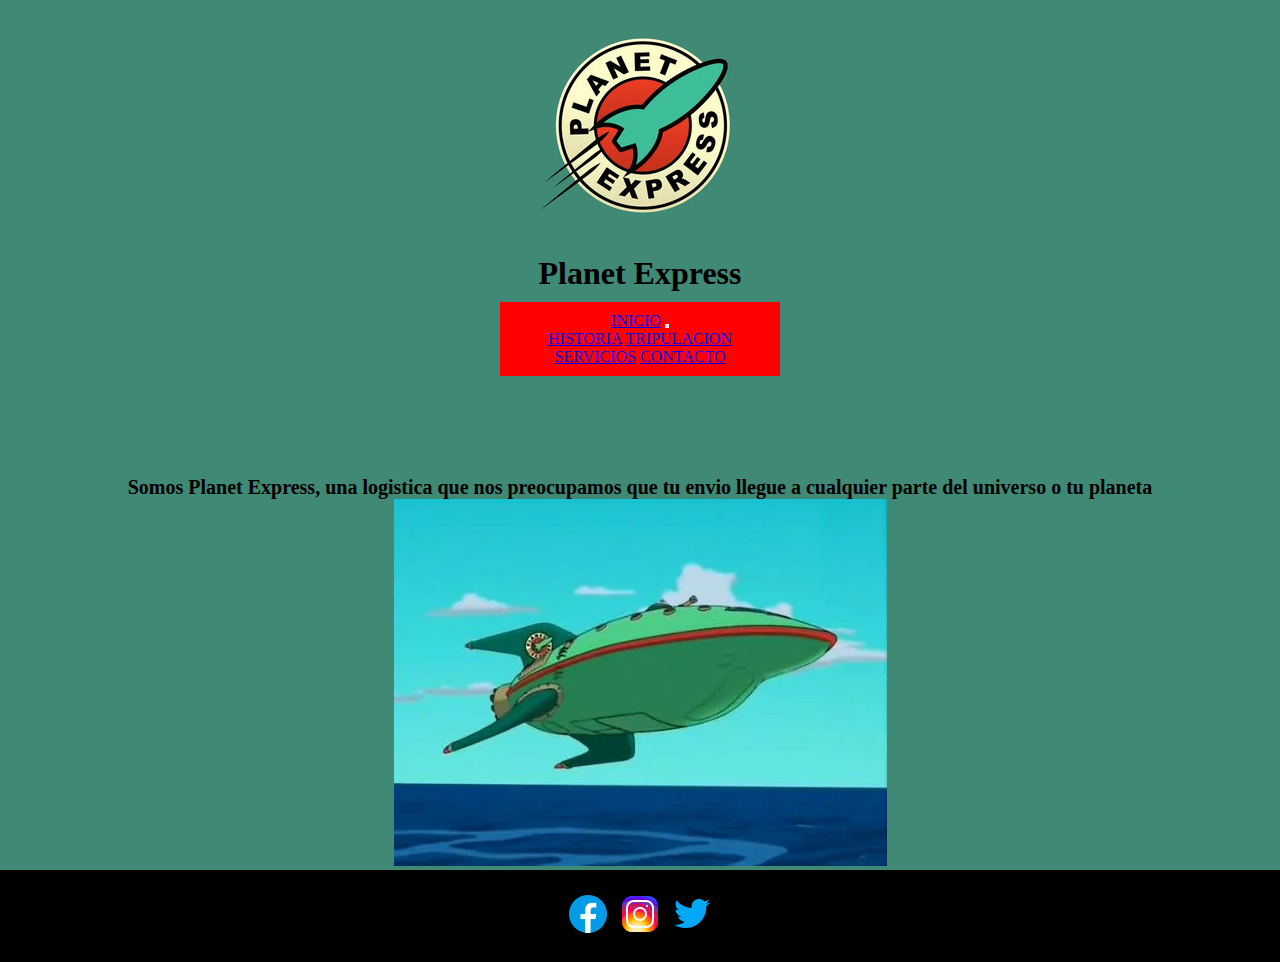
<file: index.html>
<!DOCTYPE html>
<html lang="en">
<head>
    <meta charset="UTF-8">
    <meta http-equiv="X-UA-Compatible" content="IE=edge">
    <meta name="viewport" content="width=device-width, initial-scale=1.0">
    <title>Document</title>
    <link href="https://cdn.jsdelivr.net/npm/bootstrap@5.1.3/dist/css/bootstrap.min.css" rel="stylesheet" integrity="sha384-1BmE4kWBq78iYhFldvKuhfTAU6auU8tT94WrHftjDbrCEXSU1oBoqyl2QvZ6jIW3" crossorigin="anonymous">
    <link rel="stylesheet" href="./css/estilos.css">
</head>
<body>
    
    <header>
        <div class="logo">
        <img src="./img/logo.jpg" alt="logo">
        <h1>Planet Express</h1>
        </div>
        
        <nav class="navbar navbar-expand-lg navbar-light oscuro">
            <div class="container-fluid">
              <a class="navbar-brand" href="index.html">Inicio</a>
              <button class="navbar-toggler" type="button" data-bs-toggle="collapse" data-bs-target="#navbarNavAltMarkup" aria-controls="navbarNavAltMarkup" aria-expanded="false" aria-label="Toggle navigation">
                <span class="navbar-toggler-icon"></span>
              </button>
              <div class="collapse navbar-collapse" id="navbarNavAltMarkup">
                <div class="navbar-nav">
                  <a class="nav-link active" aria-current="page" href="./section/historia.html">Historia</a>
                  <a class="nav-link active" href="./section/tripulacion.html">Tripulacion</a>
                  <a class="nav-link active" href="./section/servicios.html">Servicios</a>
                  <a class="nav-link active" href="./section/contacto.html">Contacto</a>
                </div>
              </div>
            </div>
          </nav>
    </header>

    <main>
        <div class="intro">
        <p>Somos Planet Express, una logistica que nos preocupamos que tu envio llegue a cualquier parte del universo o tu planeta </p>
        <img src="./img/nave.jpg" alt="Nave de la compañia">
    </div>
    </main>

    <footer>
        <section class="redes">
        <div>
            <ul>
                <li>
                    <div class="facebook">
                    <a href="https://www.facebook.com/">
                        <img src="./img/facebook.png" alt="Nuestro facebook">
                    </a>
                    </div>
                </li>
                    
                <li>
                    <div class="instagram">
                    <a href="https://www.instagram.com/?hl=es-la">
                    <img src="./img/instagram.png" alt="Nuestro instagram">
                    </a>
                    </div>
                </li>
                    
                <li>
                    <div class="twitter">
                    <a href="https://twitter.com/?lang=es">
                    <img src="./img/twitter.png" alt="Nuestro twitter">
                    </a>
                    </div>
                </li>
            </ul>
        </div>
    </section>
    </footer>

    <script src="https://cdn.jsdelivr.net/npm/bootstrap@5.1.3/dist/js/bootstrap.bundle.min.js" integrity="sha384-ka7Sk0Gln4gmtz2MlQnikT1wXgYsOg+OMhuP+IlRH9sENBO0LRn5q+8nbTov4+1p" crossorigin="anonymous"></script>

</body>
</html>
</file>
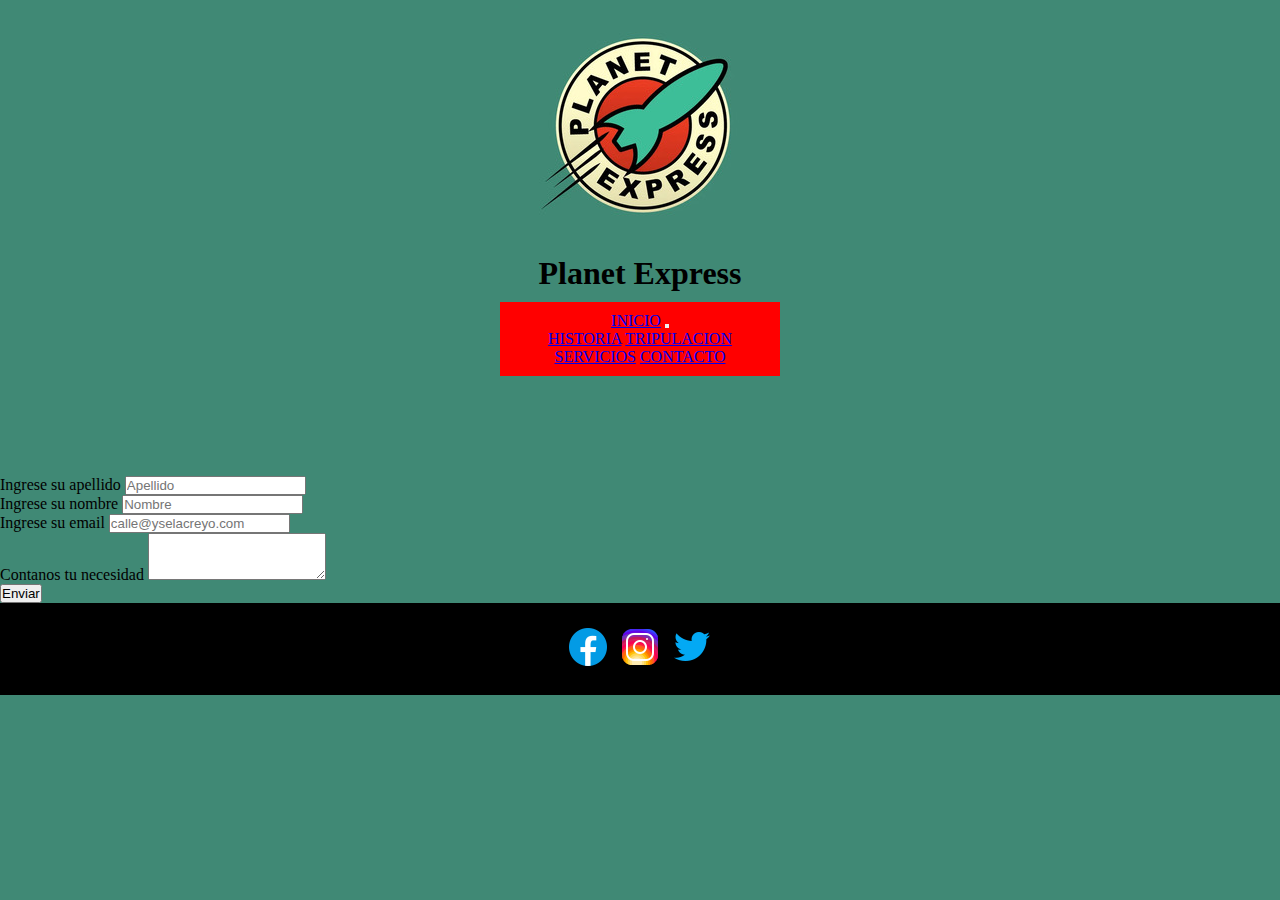
<file: section/contacto.html>
<!DOCTYPE html>
<html lang="en">
<head>
    <meta charset="UTF-8">
    <meta http-equiv="X-UA-Compatible" content="IE=edge">
    <meta name="viewport" content="width=device-width, initial-scale=1.0">
    <title>Document</title>
    <link href="https://cdn.jsdelivr.net/npm/bootstrap@5.1.3/dist/css/bootstrap.min.css" rel="stylesheet" integrity="sha384-1BmE4kWBq78iYhFldvKuhfTAU6auU8tT94WrHftjDbrCEXSU1oBoqyl2QvZ6jIW3" crossorigin="anonymous">
    <link rel="stylesheet" href="../css/estilos.css">
</head>
<body>
    <header>
        <div class="logo">
            <img src="../img/logo.jpg" alt="logo">
            <h1>Planet Express</h1>
            </div>
        
        <nav class="navbar navbar-expand-lg navbar-light oscuro">
            <div class="container-fluid">
              <a class="navbar-brand" href="../index.html">Inicio</a>
              <button class="navbar-toggler" type="button" data-bs-toggle="collapse" data-bs-target="#navbarNavAltMarkup" aria-controls="navbarNavAltMarkup" aria-expanded="false" aria-label="Toggle navigation">
                <span class="navbar-toggler-icon"></span>
              </button>
              <div class="collapse navbar-collapse" id="navbarNavAltMarkup">
                <div class="navbar-nav">
                  <a class="nav-link active" aria-current="page" href="historia.html">Historia</a>
                  <a class="nav-link active" href="tripulacion.html">Tripulacion</a>
                  <a class="nav-link active" href="servicios.html">Servicios</a>
                  <a class="nav-link active" href="contacto.html">Contacto</a>
                </div>
              </div>
            </div>
          </nav>
    </header>    

    <section class="formulario">
        <div class="mb-3">
            <label for="exampleFormControlInput1" class="form-label">Ingrese su apellido</label>
            <input type="email" class="form-control" id="exampleFormControlInput1" placeholder="Apellido">
          </div>
          <div class="mb-3">
            <label for="exampleFormControlInput1" class="form-label">Ingrese su nombre</label>
            <input type="email" class="form-control" id="exampleFormControlInput1" placeholder="Nombre">
          </div>
          <div class="mb-3">
            <label for="exampleFormControlInput1" class="form-label">Ingrese su email</label>
            <input type="email" class="form-control" id="exampleFormControlInput1" placeholder="calle@yselacreyo.com">
          </div>
          <div class="mb-3">
            <label for="exampleFormControlTextarea1" class="form-label">Contanos tu necesidad</label>
            <textarea class="form-control" id="exampleFormControlTextarea1" rows="3"></textarea>
          </div>
          <div class="d-grid gap-2 d-md-block">
            <button class="btn btn-primary" type="enviar">Enviar</button>

          </div>
    </section>

    <footer>
        <section class="redes">
            <div>
                <ul>
                    <li>
                        <div class="facebook">
                        <a href="https://www.facebook.com/">
                            <img src="../img/facebook.png" alt="Nuestro facebook">
                        </a>
                        </div>
                    </li>
                        
                    <li>
                        <div class="instagram">
                        <a href="https://www.instagram.com/?hl=es-la">
                        <img src="../img/instagram.png" alt="Nuestro instagram">
                        </a>
                        </div>
                    </li>
                        
                    <li>
                        <div class="twitter">
                        <a href="https://twitter.com/?lang=es">
                        <img src="../img/twitter.png" alt="Nuestro twitter">
                        </a>
                        </div>
                    </li>
                </ul>
            </div>
        </section>
    </footer>
    
    <script src="https://cdn.jsdelivr.net/npm/bootstrap@5.1.3/dist/js/bootstrap.bundle.min.js" integrity="sha384-ka7Sk0Gln4gmtz2MlQnikT1wXgYsOg+OMhuP+IlRH9sENBO0LRn5q+8nbTov4+1p" crossorigin="anonymous"></script>
    
</body>
</html>
</file>
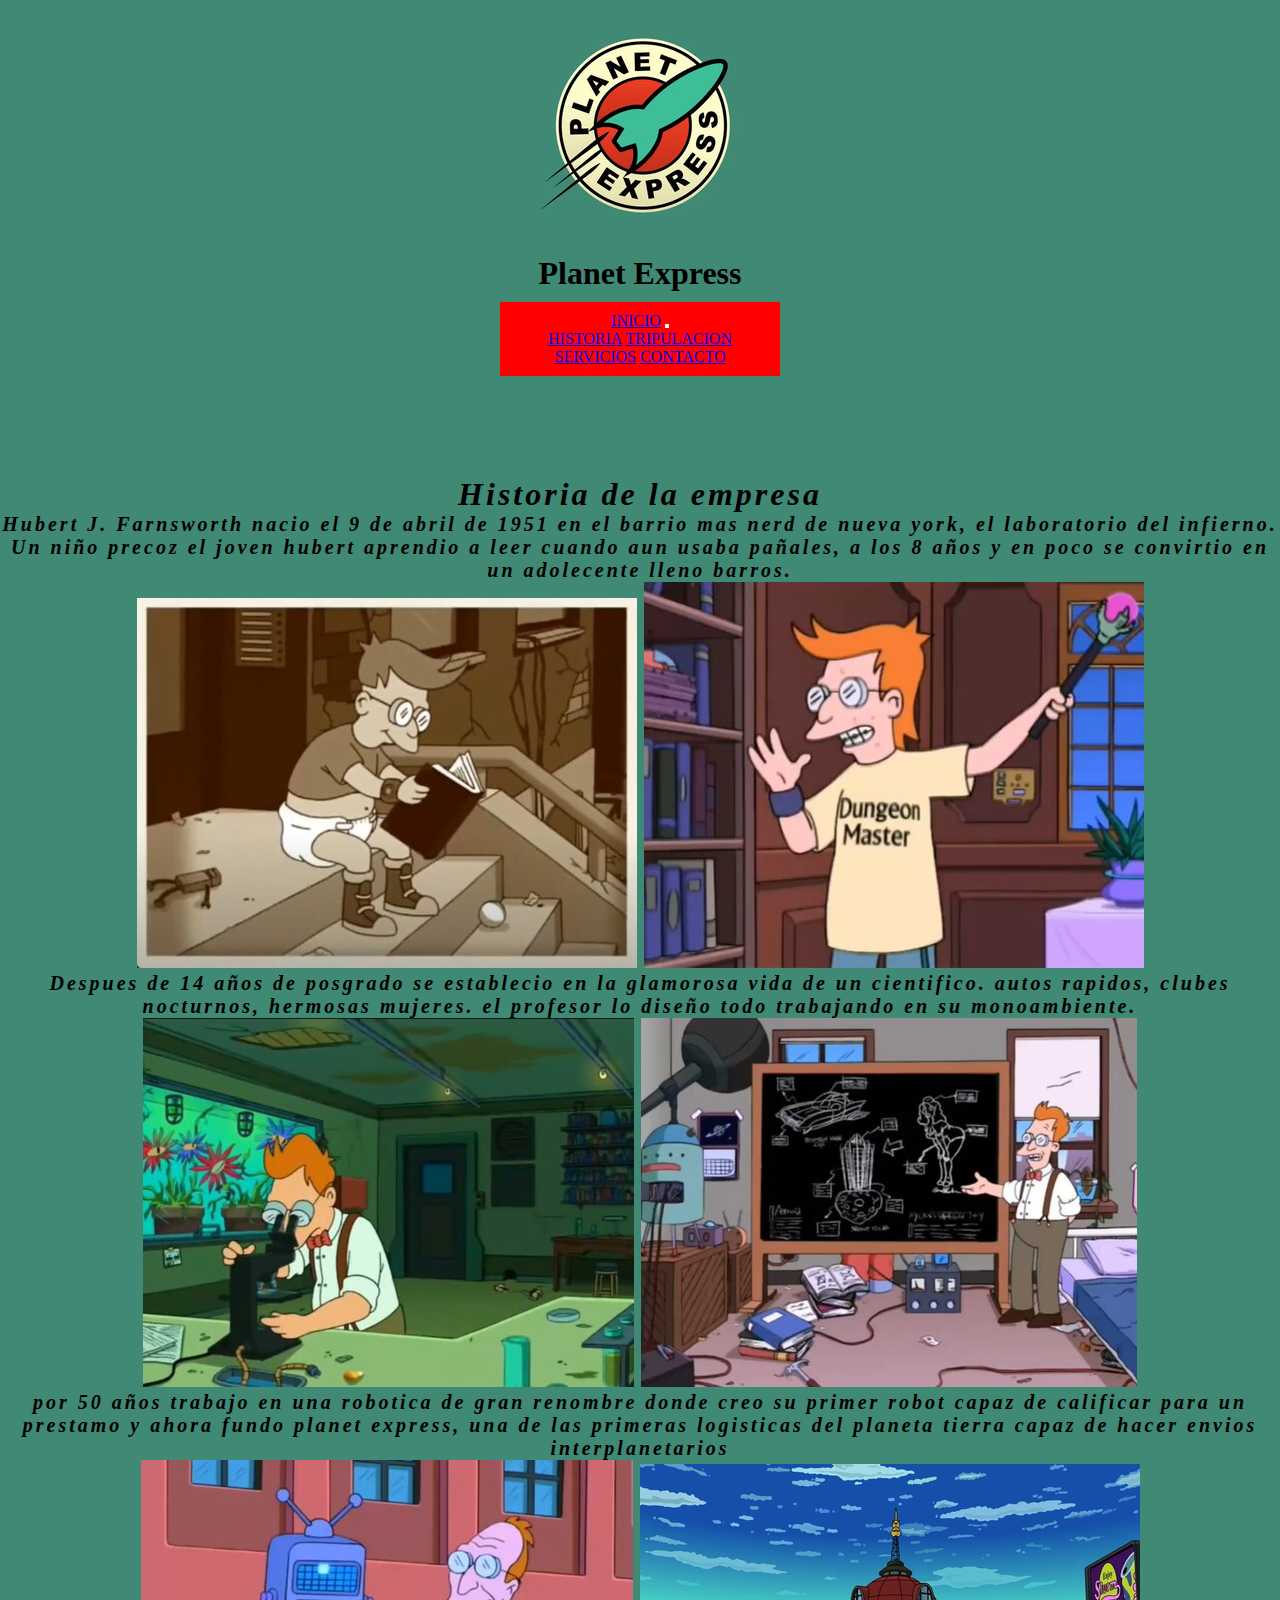
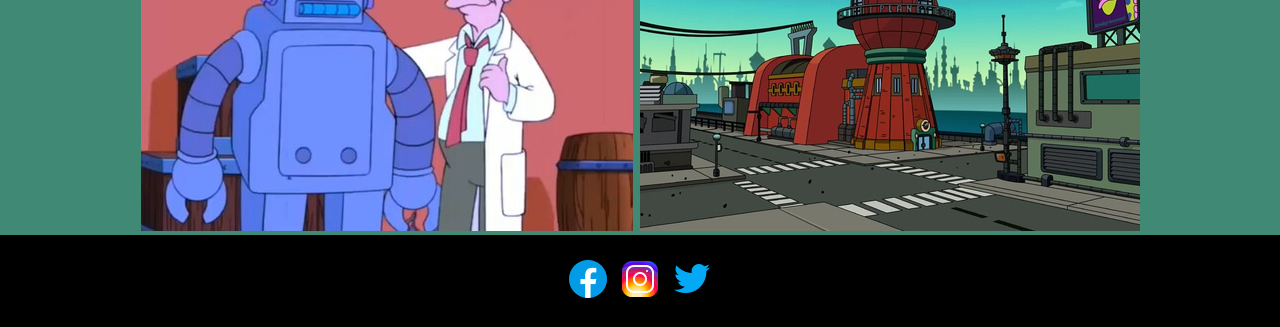
<file: section/historia.html>
<!DOCTYPE html>
<html lang="en">
<head>
    <meta charset="UTF-8">
    <meta http-equiv="X-UA-Compatible" content="IE=edge">
    <meta name="viewport" content="width=device-width, initial-scale=1.0">
    <title>Document</title>
    <link href="https://cdn.jsdelivr.net/npm/bootstrap@5.1.3/dist/css/bootstrap.min.css" rel="stylesheet" integrity="sha384-1BmE4kWBq78iYhFldvKuhfTAU6auU8tT94WrHftjDbrCEXSU1oBoqyl2QvZ6jIW3" crossorigin="anonymous">
    <link rel="stylesheet" href="../css/estilos.css">
</head>
<body>
    <header>
        <div class="logo">
            <img src="../img/logo.jpg" alt="logo">
            <h1>Planet Express</h1>
            </div>
        
        <nav class="navbar navbar-expand-lg navbar-light oscuro">
            <div class="container-fluid">
              <a class="navbar-brand" href="../index.html">Inicio</a>
              <button class="navbar-toggler" type="button" data-bs-toggle="collapse" data-bs-target="#navbarNavAltMarkup" aria-controls="navbarNavAltMarkup" aria-expanded="false" aria-label="Toggle navigation">
                <span class="navbar-toggler-icon"></span>
              </button>
              <div class="collapse navbar-collapse" id="navbarNavAltMarkup">
                <div class="navbar-nav">
                  <a class="nav-link active" aria-current="page" href="historia.html">Historia</a>
                  <a class="nav-link active" href="tripulacion.html">Tripulacion</a>
                  <a class="nav-link active" href="servicios.html">Servicios</a>
                  <a class="nav-link active" href="contacto.html">Contacto</a>
                </div>
              </div>
            </div>
          </nav>
    </header>    
    
    <main class="historia">
        <h1>Historia de la empresa</h1>
        <div>
            <p>Hubert J. Farnsworth nacio el 9 de abril de 1951 en el barrio mas nerd de nueva york, el laboratorio del infierno. Un niño precoz el joven hubert aprendio a leer cuando aun usaba pañales, a los 8 años y en poco se convirtio en un adolecente lleno barros.
            </p>
            <img src="../img/profesor1.jpg" alt="Profesor a los 8 años">
            <img src="../img/profesor2.jpg" alt="Profesor hecho un adolecente">
        </div>
        <div>
            <p> Despues de 14 años de posgrado se establecio en la glamorosa vida de un cientifico. autos rapidos, clubes nocturnos, hermosas mujeres. el profesor lo diseño todo trabajando en su monoambiente.</p>
            <img src="../img/profesor3.jpg" alt="Profesor estudiando">
            <img src="../img/profesor4.jpg" alt="Profesor en su departamento">
        </div>
        <div>
            <p> por 50 años trabajo en una robotica de gran renombre donde creo su primer robot capaz de calificar para un prestamo y ahora fundo planet express, una de las primeras logisticas del planeta tierra capaz de hacer envios interplanetarios</p>
            <img src="../img/profesor5.jpg" alt="profesor con su robot">
            <img src="../img/planet express edificio.jpg" alt="Sede de Planet Express">
        </div>
    </main>

    <footer>
        <section class="redes">
            <div>
                <ul>
                    <li>
                        <div class="facebook">
                        <a href="https://www.facebook.com/">
                            <img src="../img/facebook.png" alt="Nuestro facebook">
                        </a>
                        </div>
                    </li>
                        
                    <li>
                        <div class="instagram">
                        <a href="https://www.instagram.com/?hl=es-la">
                        <img src="../img/instagram.png" alt="Nuestro instagram">
                        </a>
                        </div>
                    </li>
                        
                    <li>
                        <div class="twitter">
                        <a href="https://twitter.com/?lang=es">
                        <img src="../img/twitter.png" alt="Nuestro twitter">
                        </a>
                        </div>
                    </li>
                </ul>
            </div>
        </section>
    </footer>

    <script src="https://cdn.jsdelivr.net/npm/bootstrap@5.1.3/dist/js/bootstrap.bundle.min.js" integrity="sha384-ka7Sk0Gln4gmtz2MlQnikT1wXgYsOg+OMhuP+IlRH9sENBO0LRn5q+8nbTov4+1p" crossorigin="anonymous"></script>
</body>
</html>
</file>
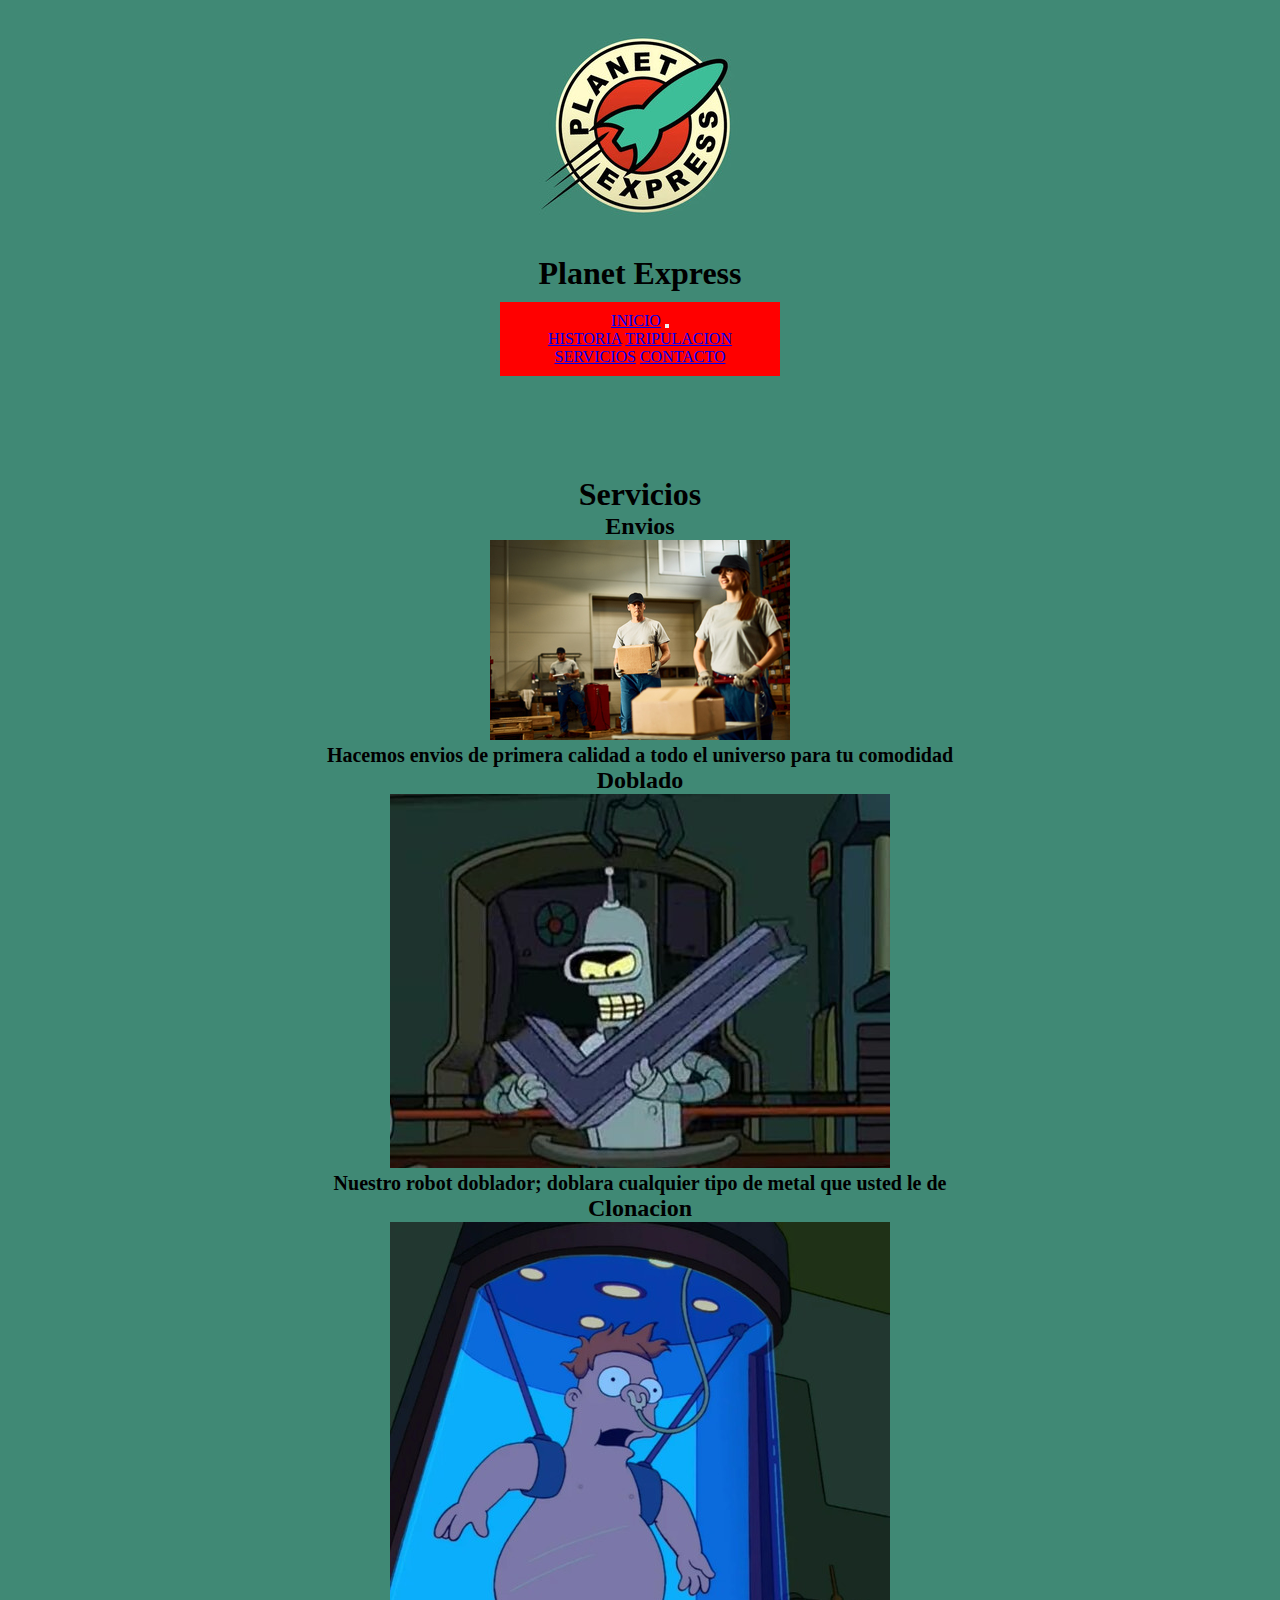
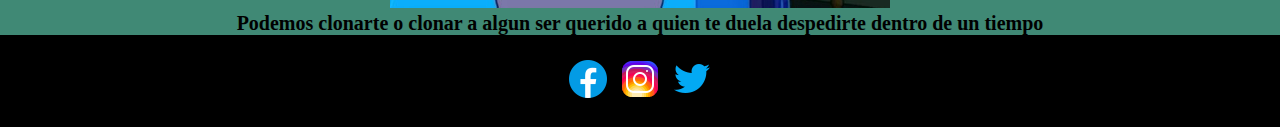
<file: section/servicios.html>
<!DOCTYPE html>
<html lang="en">
<head>
    <meta charset="UTF-8">
    <meta http-equiv="X-UA-Compatible" content="IE=edge">
    <meta name="viewport" content="width=device-width, initial-scale=1.0">
    <title>Document</title>
    <link href="https://cdn.jsdelivr.net/npm/bootstrap@5.1.3/dist/css/bootstrap.min.css" rel="stylesheet" integrity="sha384-1BmE4kWBq78iYhFldvKuhfTAU6auU8tT94WrHftjDbrCEXSU1oBoqyl2QvZ6jIW3" crossorigin="anonymous">
    <link rel="stylesheet" href="../css/estilos.css">
</head>
<body>
    <header>
        <div class="logo">
            <img src="../img/logo.jpg" alt="logo">
            <h1>Planet Express</h1>
            </div>

        <nav class="navbar navbar-expand-lg navbar-light oscuro">
            <div class="container-fluid">
              <a class="navbar-brand" href="../index.html">Inicio</a>
              <button class="navbar-toggler" type="button" data-bs-toggle="collapse" data-bs-target="#navbarNavAltMarkup" aria-controls="navbarNavAltMarkup" aria-expanded="false" aria-label="Toggle navigation">
                <span class="navbar-toggler-icon"></span>
              </button>
              <div class="collapse navbar-collapse" id="navbarNavAltMarkup">
                <div class="navbar-nav">
                  <a class="nav-link active" aria-current="page" href="historia.html">Historia</a>
                  <a class="nav-link active" href="tripulacion.html">Tripulacion</a>
                  <a class="nav-link active" href="servicios.html">Servicios</a>
                  <a class="nav-link active" href="contacto.html">Contacto</a>
                </div>
              </div>
            </div>
          </nav>
    </header>

    <main class="servicios">
        <h1>Servicios</h1>
        <div>
            <h2>Envios</h2>
                <img src="../img/lalogistica.jpg" alt="peones">
                <p>Hacemos envios de primera calidad a todo el universo para tu comodidad</p>
        </div>
        <div>
            <h2>Doblado</h2>
                <img src="../img/benderdoblando.jpg" alt="Bender doblando">
                <p>Nuestro robot doblador; doblara cualquier tipo de metal que usted le de</p>
        </div>
        <div>
            <h2>Clonacion</h2>
            <img src="../img/clon.jpg" alt="Clon del profesor">
            <p>Podemos clonarte o clonar a algun ser querido a quien te duela despedirte dentro de un tiempo</p>
        </div>
    </main>
    
    
    <footer>
        <section class="redes">
            <div>
                <ul>
                    <li>
                        <div class="facebook">
                        <a href="https://www.facebook.com/">
                            <img src="../img/facebook.png" alt="Nuestro facebook">
                        </a>
                        </div>
                    </li>
                        
                    <li>
                        <div class="instagram">
                        <a href="https://www.instagram.com/?hl=es-la">
                        <img src="../img/instagram.png" alt="Nuestro instagram">
                        </a>
                        </div>
                    </li>
                        
                    <li>
                        <div class="twitter">
                        <a href="https://twitter.com/?lang=es">
                        <img src="../img/twitter.png" alt="Nuestro twitter">
                        </a>
                        </div>
                    </li>
                </ul>
            </div>
        </section>
    </footer>

    <script src="https://cdn.jsdelivr.net/npm/bootstrap@5.1.3/dist/js/bootstrap.bundle.min.js" integrity="sha384-ka7Sk0Gln4gmtz2MlQnikT1wXgYsOg+OMhuP+IlRH9sENBO0LRn5q+8nbTov4+1p" crossorigin="anonymous"></script>
</body>
</html>
</file>
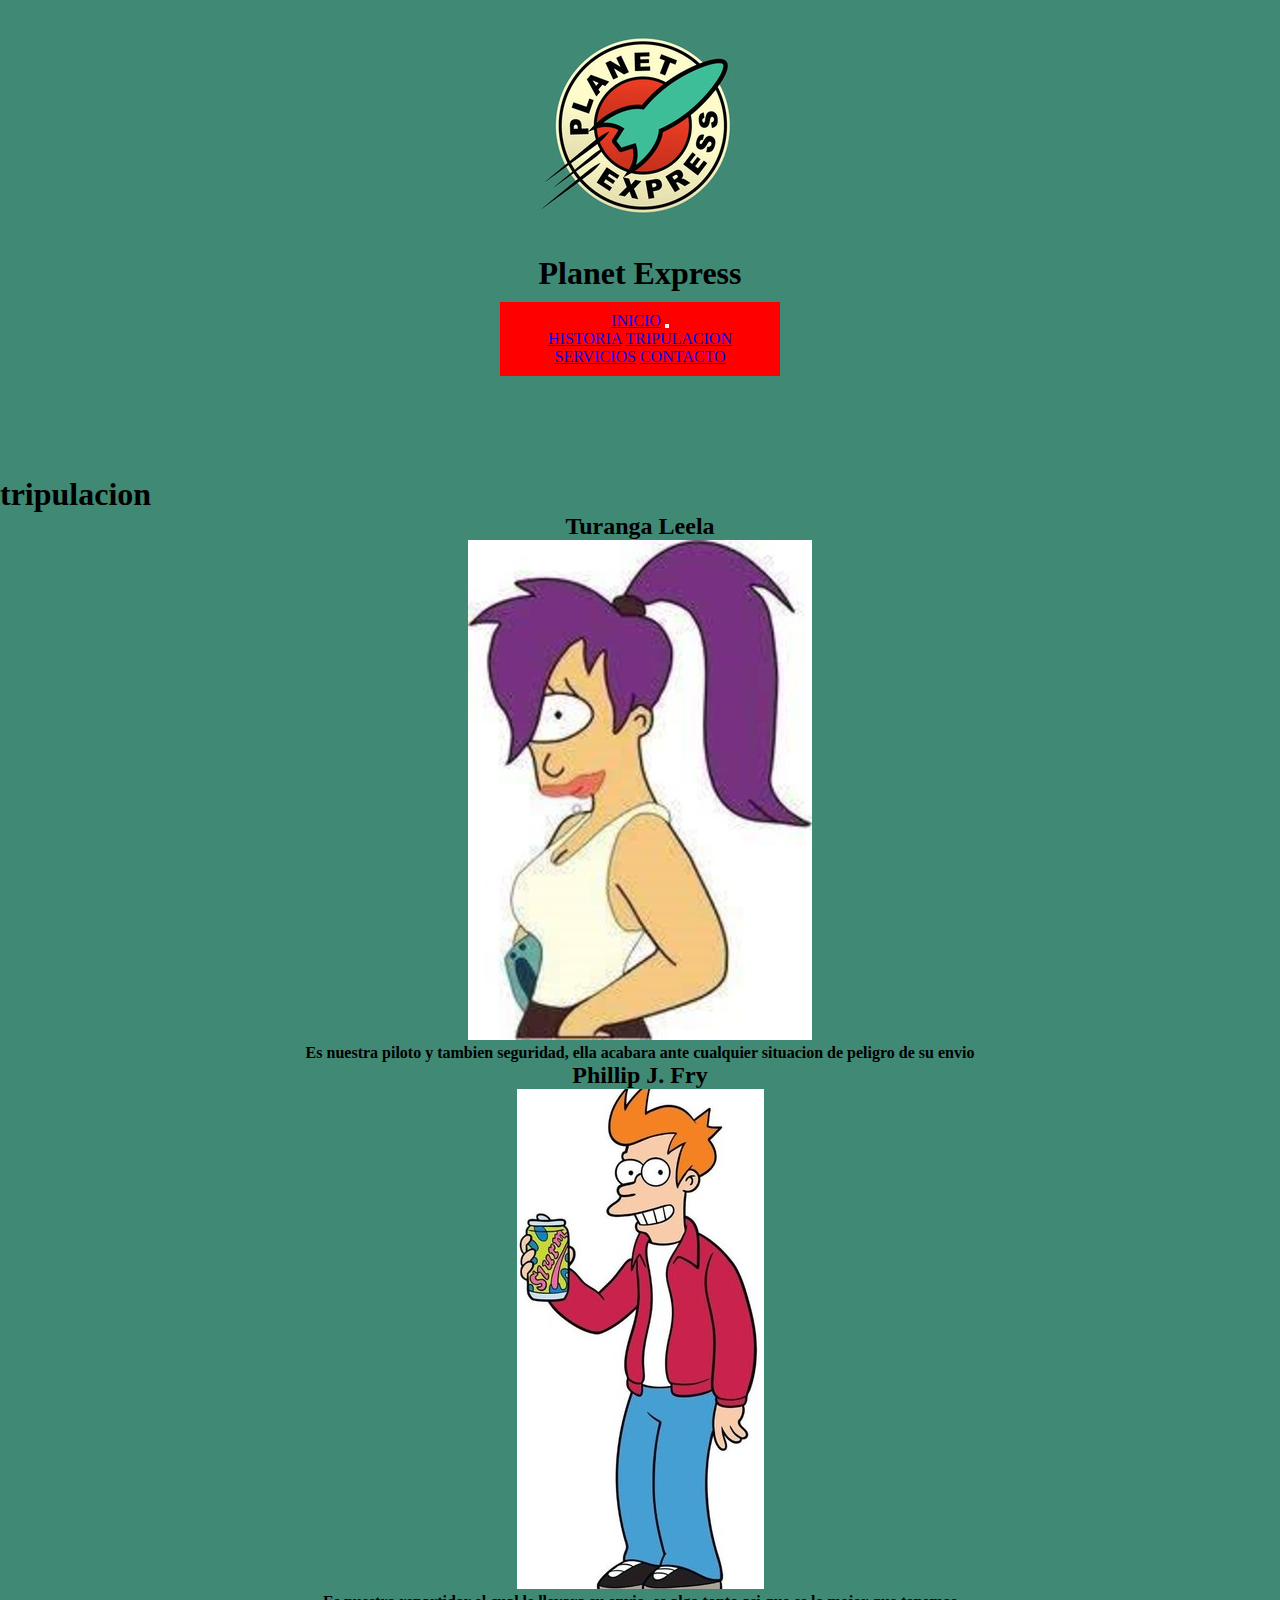
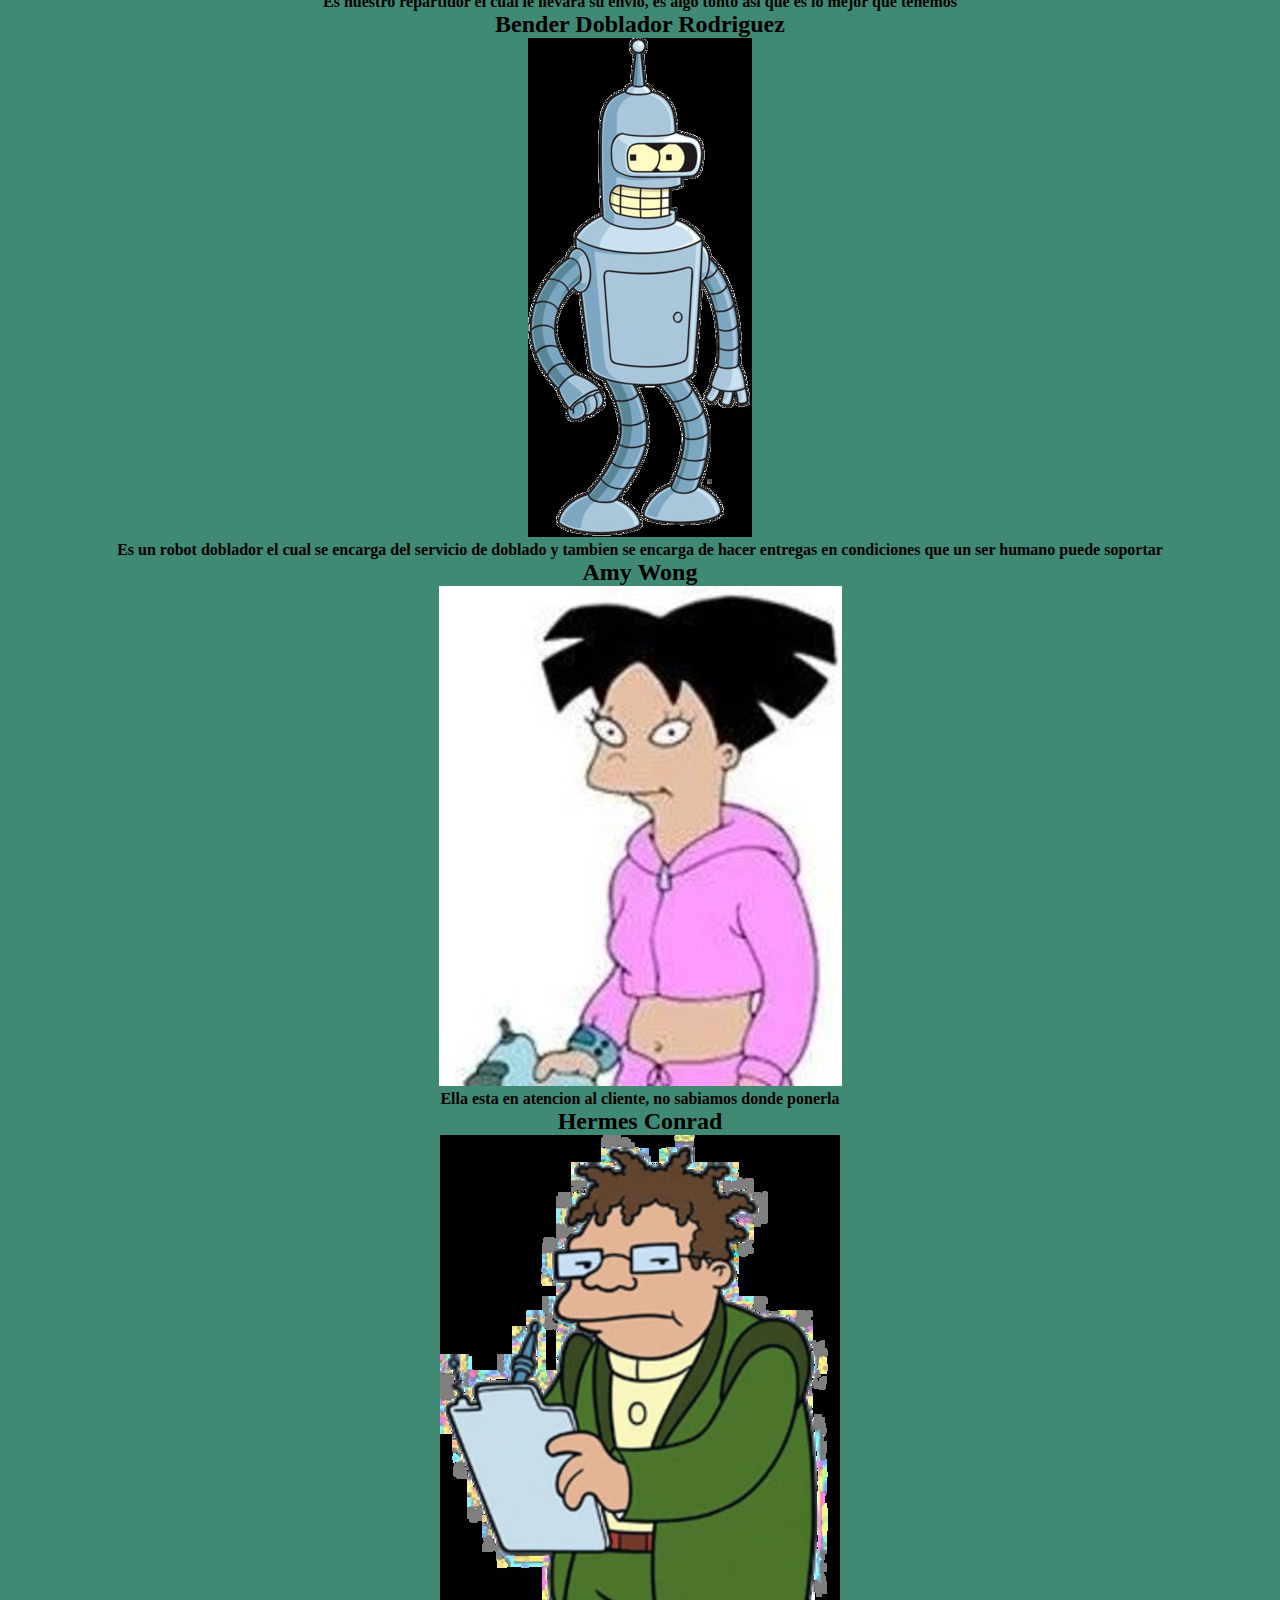
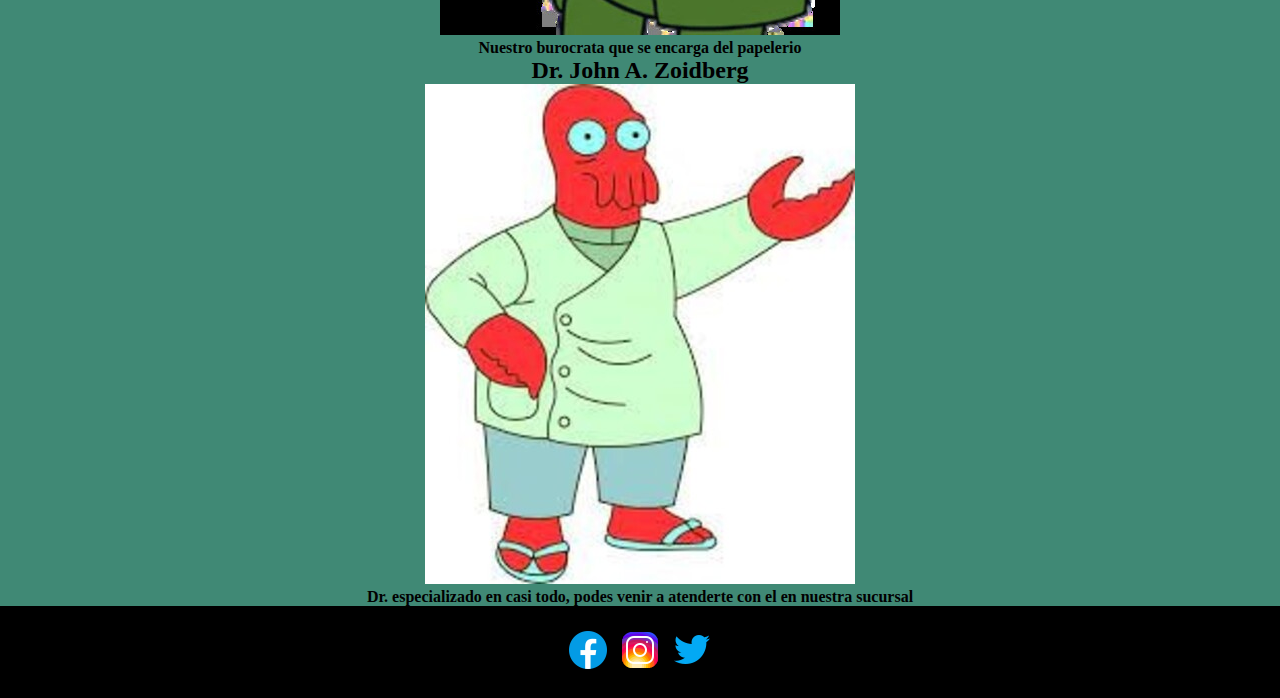
<file: section/tripulacion.html>
<!DOCTYPE html>
<html lang="en">
<head>
    <meta charset="UTF-8">
    <meta http-equiv="X-UA-Compatible" content="IE=edge">
    <meta name="viewport" content="width=device-width, initial-scale=1.0">
    <title>Document</title>
    <link href="https://cdn.jsdelivr.net/npm/bootstrap@5.1.3/dist/css/bootstrap.min.css" rel="stylesheet" integrity="sha384-1BmE4kWBq78iYhFldvKuhfTAU6auU8tT94WrHftjDbrCEXSU1oBoqyl2QvZ6jIW3" crossorigin="anonymous">
    <link rel="stylesheet" href="../css/estilos.css">
</head>
<body>
    <header>
        <div class="logo">
            <img src="../img/logo.jpg" alt="logo">
            <h1>Planet Express</h1>
            </div>
        
        <nav class="navbar navbar-expand-lg navbar-light oscuro">
            <div class="container-fluid">
              <a class="navbar-brand" href="../index.html">Inicio</a>
              <button class="navbar-toggler" type="button" data-bs-toggle="collapse" data-bs-target="#navbarNavAltMarkup" aria-controls="navbarNavAltMarkup" aria-expanded="false" aria-label="Toggle navigation">
                <span class="navbar-toggler-icon"></span>
              </button>
              <div class="collapse navbar-collapse" id="navbarNavAltMarkup">
                <div class="navbar-nav">
                  <a class="nav-link active" aria-current="page" href="historia.html">Historia</a>
                  <a class="nav-link active" href="tripulacion.html">Tripulacion</a>
                  <a class="nav-link active" href="servicios.html">Servicios</a>
                  <a class="nav-link active" href="contacto.html">Contacto</a>
                </div>
              </div>
            </div>
          </nav>
    </header>   
    <h1>tripulacion</h1>
    
    <main class="tripulacion">
        <div class="leela">
            <h2>Turanga Leela</h2>
            <img src="../img/leela.jpg" alt="">
            <h4>Es nuestra piloto y tambien seguridad, ella acabara ante cualquier situacion de peligro de su envio</h4>
        </div>
        <div class="fry">
            <h2>Phillip J. Fry</h2>
            <img src="../img/fry.jpg" alt="">
            <h4>Es nuestro repartidor el cual le llevara su envio, es algo tonto asi que es lo mejor que tenemos</h4>
        </div>
        <div class="bender">
            <h2>Bender Doblador Rodriguez</h2>
            <img src="../img/Bender.jpg" alt="">
            <h4>Es un robot doblador el cual se encarga del servicio de doblado y tambien se encarga de hacer entregas en condiciones que un ser humano puede soportar</h4>
        </div>
        <div class="amy">
            <h2>Amy Wong</h2>
            <img src="../img/amy.jpg" alt="">
            <h4>Ella esta en atencion al cliente, no sabiamos donde ponerla</h4>
        </div>
        <div class="hermes">
            <h2>Hermes Conrad</h2>
            <img src="../img/Hermes.jpg" alt="">
            <h4>Nuestro burocrata que se encarga del papelerio</h4>
        </div>
        <div class="zoidberg">
            <h2>Dr. John A. Zoidberg</h2>
            <img src="../img/zoidberg.jpg" alt="">
            <h4>Dr. especializado en casi todo, podes venir a atenderte con el en nuestra sucursal</h4>
        </div>
        
    </main> 

    <footer>
        <section class="redes">
            <div>
                <ul>
                    <li>
                        <div class="facebook">
                        <a href="https://www.facebook.com/">
                            <img src="../img/facebook.png" alt="Nuestro facebook">
                        </a>
                        </div>
                    </li>
                        
                    <li>
                        <div class="instagram">
                        <a href="https://www.instagram.com/?hl=es-la">
                        <img src="../img/instagram.png" alt="Nuestro instagram">
                        </a>
                        </div>
                    </li>
                        
                    <li>
                        <div class="twitter">
                        <a href="https://twitter.com/?lang=es">
                        <img src="../img/twitter.png" alt="Nuestro twitter">
                        </a>
                        </div>
                    </li>
                </ul>
            </div>
        </section>
    </footer>

    <script src="https://cdn.jsdelivr.net/npm/bootstrap@5.1.3/dist/js/bootstrap.bundle.min.js" integrity="sha384-ka7Sk0Gln4gmtz2MlQnikT1wXgYsOg+OMhuP+IlRH9sENBO0LRn5q+8nbTov4+1p" crossorigin="anonymous"></script>
</body>
</html>
</file>
<file: css/estilos.css>
*{
    padding: 0;
    margin: 0;
}

body{
    background-color: #408975;
    display: flex;
    flex-direction: column;
    min-height: 100vh;

}

header{
    display: grid;
    justify-content: center;

}

.logo{
    text-align: center;
}

.intro{
    text-align: center;
    justify-content: center;
}


p{
    color: black;
    font-size: 20px;
    font-weight: bolder;

}


.oscuro{
    background-color: red;
    width: 0 auto;
    text-align: center;
    text-transform: uppercase;
    padding: 10px;
    margin: 10px 500px 100px 500px;
}

ul{
    list-style: none;
}

li{
    display: inline-block;
}

.historia{
    text-align: center;
    letter-spacing: 3px;
    font-style: italic;
}

.tripulacion{
    display: grid;
    width: 100%;
    grid-template-columns: repeat(3,2fr);
    grid-template-rows: repeat(2,2fr);
    text-align: center;
    font-weight: bolder;
}

.servicios{
    text-align: center;
    justify-content: center;
}

.redes{
    background-color: black;
    text-align: center;
    padding: 20px;
}

.facebook:hover{
    transform: scale(3);
}
.instagram:hover{
    transform: scale(3);
}

.twitter:hover{
transform: scale(3);
}

@media(min-width:500px){
    .logo{
    grid-template-columns: 1fr 1fr;
    }

    .historia{
        grid-template-columns: 1fr ;
        grid-row: 6 1fr;
    }

    .tripulacion{
        grid-template-columns: 1fr ;
        grid-row: 6 1fr;
    }

    .servicios{
        grid-template-columns: 1fr;
        grid-row: 3 1fr;
    }

}

@media(min-width:768){
    .logo{
        grid-template-columns: 1fr 1fr;
    }

    .historia{
        grid-template-columns: 1fr 1fr;
        grid-row: 2 2fr 2fr;
    }
    }
</file>
